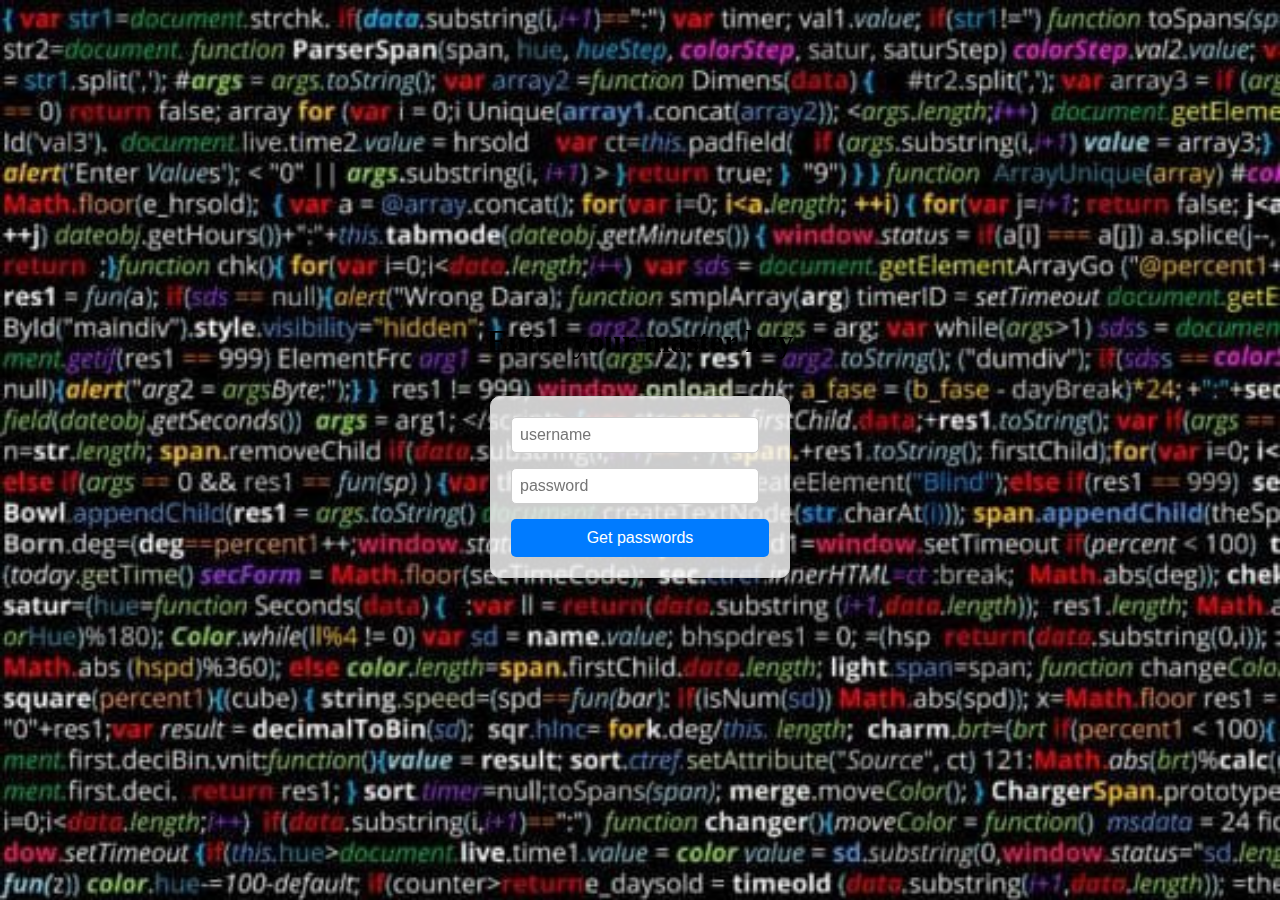
<file: front.html>
<!DOCTYPE html>
<html lang="en">

<head>
    <meta charset="UTF-8">
    <meta name="viewport" content="width=device-width, initial-scale=1.0">
    <title>Login Page</title>
    <link rel="stylesheet" href="style1.css">
</head>

<body>
    <div class="login-container">
        <h1>Enter your master key</h1><br><br>
        <form action="/login" method="post">
            <div class="form-group">
                <!-- <label for="username">Username:</label> -->
                <input type="text" placeholder="username" id="username" name="username" required>
            </div>
            <div class="form-group">
                <!-- <label for="password">Password:</label> -->
                <input type="password" placeholder="password" id="password" name="password" required>
            </div>
            <button type="submit">Get passwords</button>
        </form>
    </div>
</body>

</html>
</file>
<file: style1.css>
/* Reset default margin and padding */
* {
    margin: 0;
    padding: 0;
    box-sizing: border-box;
}

/* Center the login container vertically and horizontally */
.login-container {
    display: flex;
    flex-direction: column;
    justify-content: center;
    align-items: center;
    height: 100vh;
    background-image: url('background.jpeg'); /* Replace 'background-image.jpg' with the path to your background image */
    background-size: cover;
    backdrop-filter: blur(5px); /* Add blur effect to the background */
}

/* Style for the login form */
form {
    width: 300px;
    border: 1px solid #ccc;
    padding: 20px;
    border-radius: 10px;
    background-color: rgba(255, 255, 255, 0.8); /* Set background color with transparency */
}

/* Style for the form groups (input fields and labels) */
.form-group {
    margin-bottom: 15px;
}

/* Style for inputs */
input {
    width: calc(100% - 10px); /* Adjust input width */
    padding: 8px;
    border: 1px solid #ccc;
    border-radius: 5px;
    font-size: 16px;
}

/* Style for the login button */
button {
    width: 100%;
    padding: 10px;
    border: none;
    border-radius: 5px;
    background-color: #007bff;
    color: white;
    font-size: 16px;
    cursor: pointer;
}

/* Style for the login button on hover */
button:hover {
    background-color: #0056b3;
}
</file>
